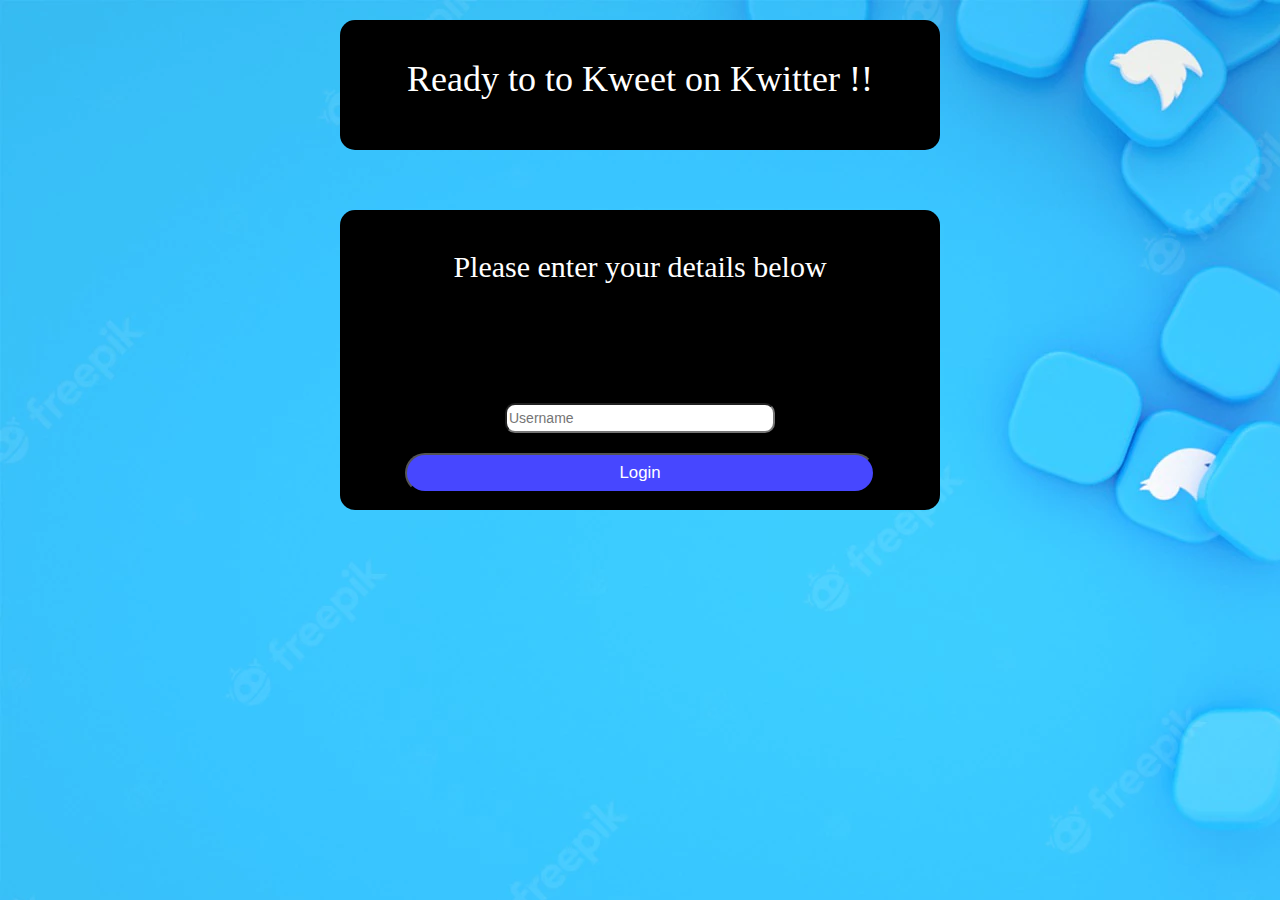
<file: Project 93/index.html>
<html>      
    <head>
        <title>Kwitter</title>
<link href="https://fonts.googleapis.com/css?family=Yeon+Sung&display=swap" rel="stylesheet"><meta name="viewport" content="width=device-width, initial-scale=1">

<link rel="stylesheet" href="https://maxcdn.bootstrapcdn.com/bootstrap/3.4.0/css/bootstrap.min.css">
<script src="https://ajax.googleapis.com/ajax/libs/jquery/3.4.1/jquery.min.js"></script>
<script src="https://maxcdn.bootstrapcdn.com/bootstrap/3.4.0/js/bootstrap.min.js"></script>

<link rel="stylesheet" type="text/css" href="Kwitter.css">
<script src="Kwitter.js"></script>
    </head>
    <body>
        <center>
            <div id="firstdiv1">
                <div id="seconddiv1">
                    <h1 id="heading">Ready to to Kweet on Kwitter !!</h1>
                </div>
            </div>
            <br>
            <br>
            <div id="firstdiv2">
                <div id="div">
                    <h2 id="word">Please enter your details below</h2>
                </div>
                <div id="seconddiv2">
                    <input placeholder="Username"  id="user1name">
                </div>
                <div id="seconddiv3">
                    <button id="login_button" onclick="addUser()">Login</button>
                </div>
            </div>
        </center>
    </body>
</html>
</file>
<file: Project 93/Kwitter.css>
#heading
{
    font-family:cursive;
    color: rgb(255, 255, 255);
    padding-top: 40px;
}

body
{
    background-image: url("scattered-pile-twitter-icons-background_125322-7.webp");
}

#firstdiv1
{
    background-color: rgb(0, 0, 0);
    border-radius: 15px;
    height: 130px;
    width: 600px;
}

#firstdiv2
{
    background-color: rgb(0, 0, 0);
    border-radius: 15px;
    height: 300px;
    width: 600px;
}

#user1name
{
    height: 30px;
    border-radius: 10px;
    width: 270px;
}


#seconddiv2
{
    padding-top: 110px;
    padding-left: 50px;
    padding-right: 50px;
}

#seconddiv3
{
    padding-top: 20px;
    width: 500px;
    
}

#login_button
{
    width: 470px;
    border-radius: 60px;
    background-color: rgb(71, 71, 255);
    color: rgb(255, 255, 255);
    height: 40px;
    font-size: larger;
}

#word
{
    font-family:cursive;
    color: rgb(255, 255, 255);
    padding-top: 40px;
}
</file>
